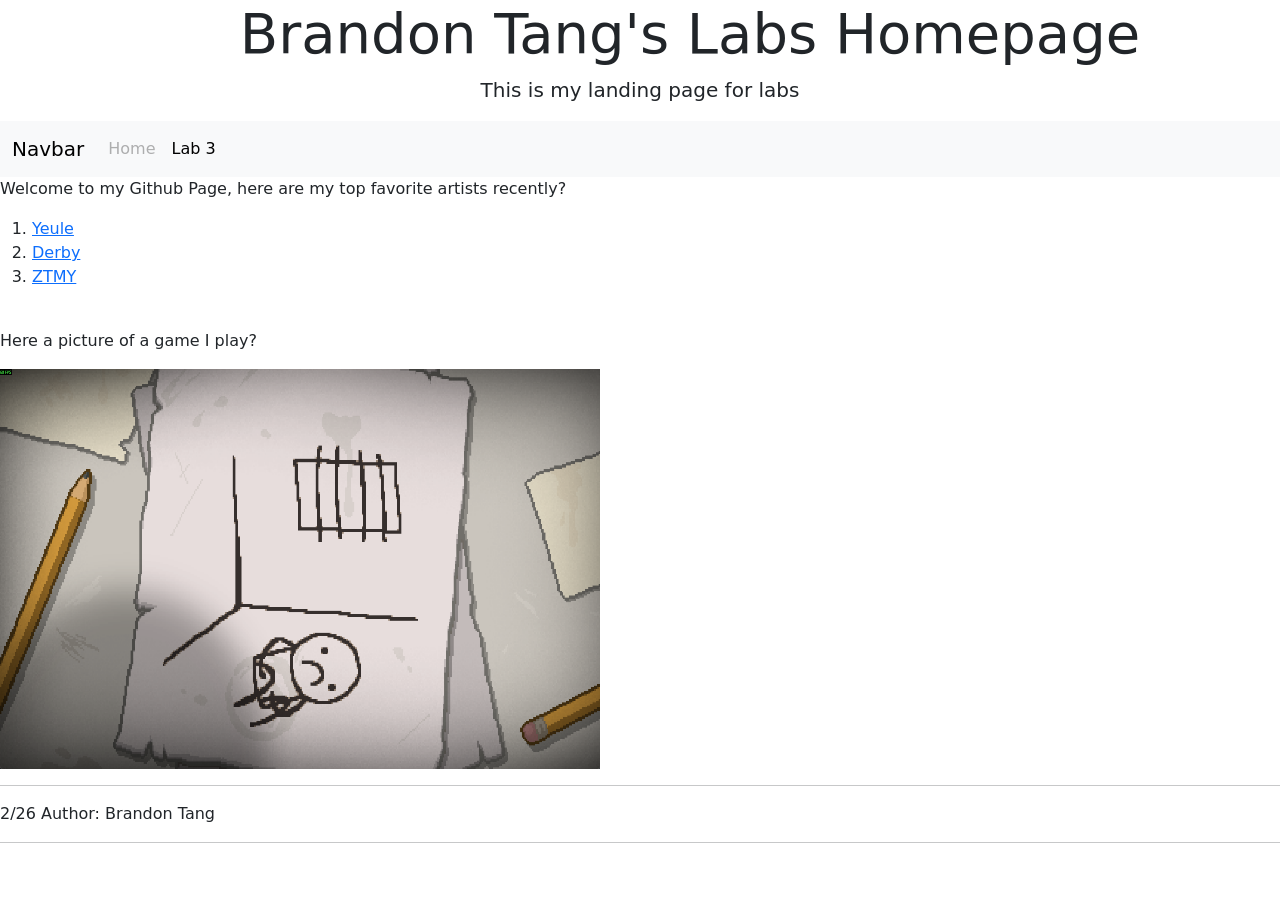
<file: index.html>
<!DOCTYPE html>
<html>
    <link rel="stylesheet" href="styles.css">
    
    <title>
        Brandon Tang's GitHub Page
    </title>
    <head>
        <meta charset="UTF-8">
        <meta name="viewport" content="width=device-width, initial-scale=1.0">
        <link href="https://cdn.jsdelivr.net/npm/bootstrap@5.3.8/dist/css/bootstrap.min.css" rel="stylesheet" integrity="sha384-sRIl4kxILFvY47J16cr9ZwB07vP4J8+LH7qKQnuqkuIAvNWLzeN8tE5YBujZqJLB" crossorigin="anonymous">
        <script src="https://cdn.jsdelivr.net/npm/bootstrap@5.3.8/dist/js/bootstrap.bundle.min.js" integrity="sha384-FKyoEForCGlyvwx9Hj09JcYn3nv7wiPVlz7YYwJrWVcXK/BmnVDxM+D2scQbITxI" crossorigin="anonymous"></script>
    </head>
    <body>
        <!-- jumbotron to replace the header text from previous lab -->
        <div class = "jumbotron jumbotron-fluid">
            <div class="container">
                <center>
                    <h1 class="display-4">Brandon Tang's Labs Homepage</h1>
                    <p class="lead">This is my landing page for labs</p>
                </center>
            </div>
        </div>
        <!-- nav bar -->
        <nav class="navbar navbar-expand-lg navbar-light bg-light">
        <div class="container-fluid">
            <a class="navbar-brand" href="#">Navbar</a>
            <button class="navbar-toggler" type="button" data-bs-toggle="collapse" data-bs-target="#navbarNavAltMarkup" aria-controls="navbarNavAltMarkup" aria-expanded="false" aria-label="Toggle navigation">
                <span class="navbar-toggler-icon"></span>
            </button>
            <div id="navbarNavAltMarkup" class="collapse navbar-collapse">
                <div class="navbar-nav">
                    <a class="nav-link disabled" aria-current="page" href="index.html">Home</a>
                    <a class="nav-link active" href="lab3.html">Lab 3</a>
                </div>
            </div>
        </div>
        </nav>
        <!-- paragraph -->
        <p>
            Welcome to my Github Page, here are my top favorite artists recently?
        </p>
        <ol>
            <li> <a href="https://open.spotify.com/artist/1WZarnZpWEv7dDtjAETt4X?si=wXF0QrljQU6ikpXUcTgnSQ">Yeule</a></li>
            <li> <a href="https://open.spotify.com/artist/5WFUn8WTVNDiOHZCEzxIQZ?si=3047bbf95e5f4a5f">Derby</a></li> 
            <li> <a href="https://open.spotify.com/artist/38WbKH6oKAZskBhqDFA8Uj?si=Z9p6MqGZS5ipA5B3ata-0Q">ZTMY</a></li> 
        </ol>
        <br>
        <p>Here a picture of a game I play?</p>
        <img src="binding.png" alt="Binding of Issac" width=600 height=400>
        
        <hr>
        <p>2/26 Author: Brandon Tang</p>
        <hr>
    </body>
    <br>
    <br> 
</html>
</file>
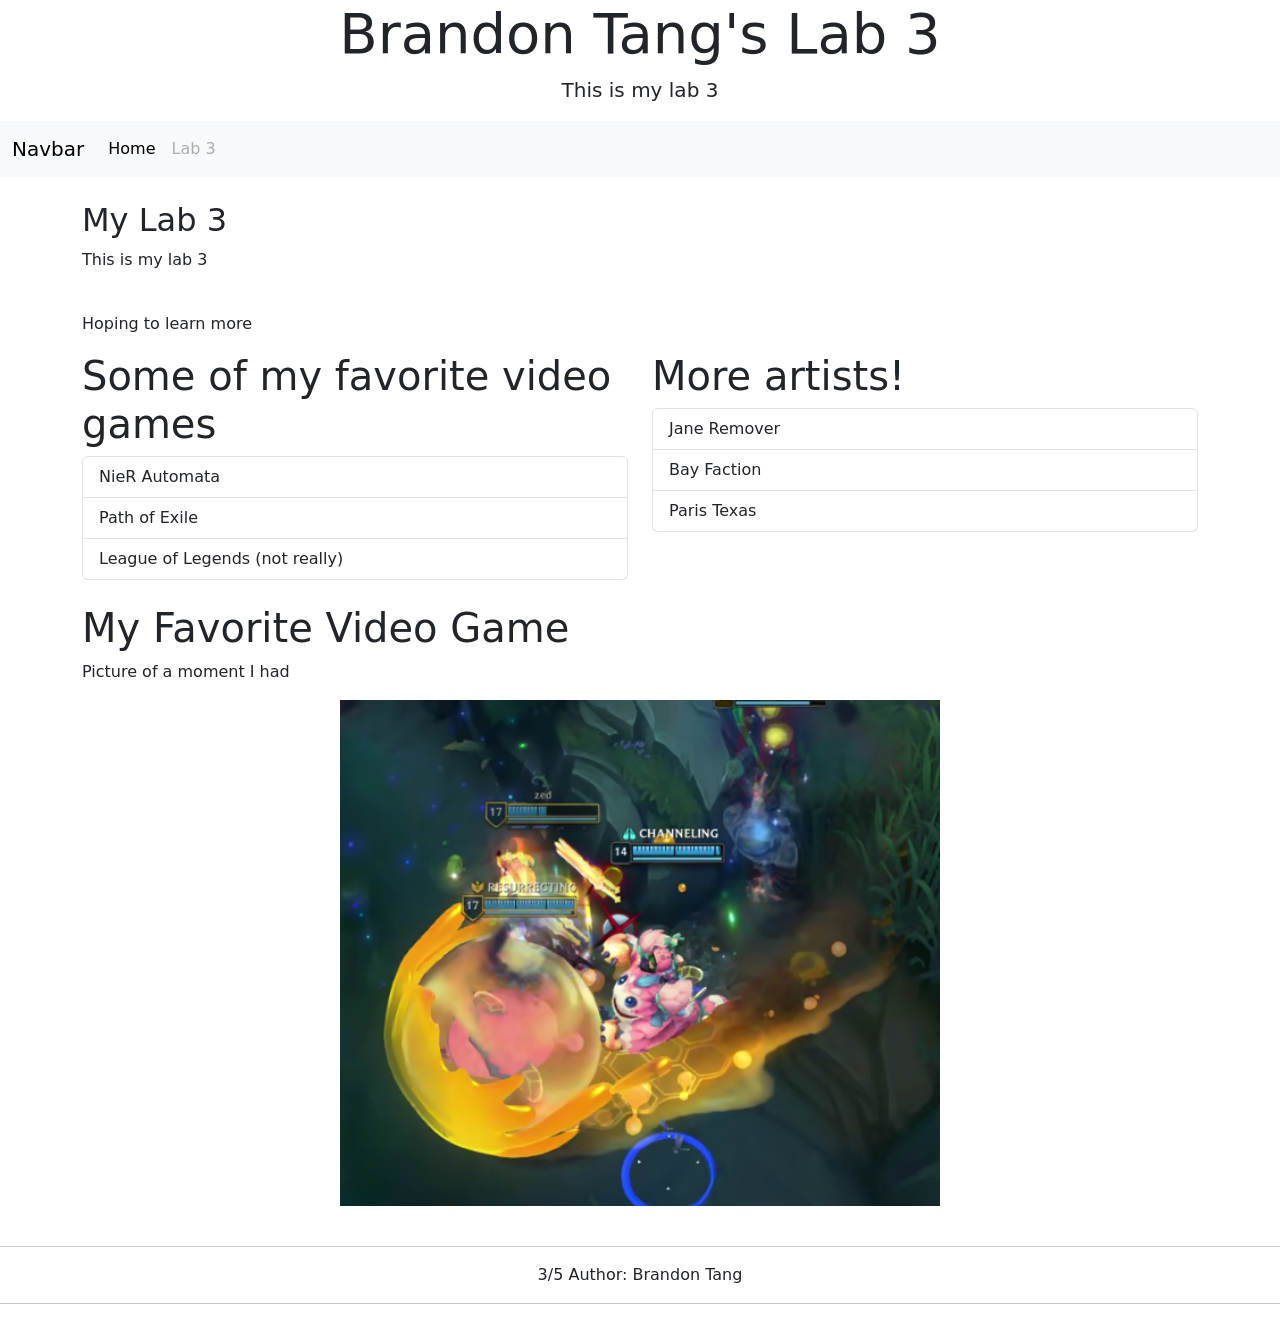
<file: lab3.html>
<!DOCTYPE html>
<html lang="en">
<head>
    <meta charset="UTF-8">
    <meta name="viewport" content="width=device-width, initial-scale=1.0, shrink-to-fit=no">
    <link href="https://cdn.jsdelivr.net/npm/bootstrap@5.3.8/dist/css/bootstrap.min.css" rel="stylesheet" integrity="sha384-sRIl4kxILFvY47J16cr9ZwB07vP4J8+LH7qKQnuqkuIAvNWLzeN8tE5YBujZqJLB" crossorigin="anonymous">
    <script src="https://cdn.jsdelivr.net/npm/bootstrap@5.3.8/dist/js/bootstrap.bundle.min.js" integrity="sha384-FKyoEForCGlyvwx9Hj09JcYn3nv7wiPVlz7YYwJrWVcXK/BmnVDxM+D2scQbITxI" crossorigin="anonymous"></script>
    <title>CSC 225 Lab 3</title>
    
    <!-- <div class="container">
        <div class="row">
            <div class="col-9">
            <h1>The Requirements</h1>
                <ul class="list-group">
                <li class="list-group-item">a title and Sub Header (In jumbotron)</li>
                <li class="list-group-item">at least two level headings</li>
                <li class="list-group-item">at least one paragraph</li>
            </ul>
        </div>
        <div class="col-3">
            <h2>Some Tips!</h2>
            <ul class="list-group">
            <li class="list-group-item">read all the requirements first</li>
            <li class="list-group-item">save changes and check in browser after each change</li>
            </ul>
        </div>
        </div>
        </div>
        </div>
    </div> -->
</head>
<body>
    <!-- jumbotron -->
    <div class = "jumbotron jumbotron-fluid">
        <div class="container">
            <center>
                <h1 class="display-4">Brandon Tang's Lab 3</h1>
                <p class="lead">This is my lab 3</p>
            </center>
        </div>
    </div>
    <!-- nav bar -->
    <nav class="navbar navbar-expand-lg navbar-light bg-light">
        <div class="container-fluid">
            <a class="navbar-brand" href="#">Navbar</a>
            <button class="navbar-toggler" type="button" data-bs-toggle="collapse" data-bs-target="#navbarNavAltMarkup" aria-controls="navbarNavAltMarkup" aria-expanded="false" aria-label="Toggle navigation">
                <span class="navbar-toggler-icon"></span>
            </button>
            <div id="navbarNavAltMarkup" class="collapse navbar-collapse">
                <div class="navbar-nav">
                    <a class="nav-link active" href="index.html">Home</a>
                    <a class="nav-link disabled" aria-current="page" href="lab3.html">Lab 3</a>
                </div>
            </div>
        </div>
    </nav>
    <!-- psuedo header below nav -->
    <br>
    <div class="container">
        <div class="col-12">
            <h2>My Lab 3</h2>
            <p>This is my lab 3</p>
            <br>
            <p>Hoping to learn more</p>
        </div>
    </div>
    <!-- list group -->
    <div class="container">
        <div class="row">
            <div class="col-6">
                <h1>Some of my favorite video games</h1>
                <ul class="list-group">
                    <li class="list-group-item">NieR Automata</li>
                    <li class="list-group-item">Path of Exile</li>
                    <li class="list-group-item">League of Legends (not really)</li>
                </ul>
            </div>
            <div class="col-6">
                <h1>More artists!</h1>
                <ul class="list-group">
                    <li class="list-group-item">Jane Remover</li>
                    <li class="list-group-item">Bay Faction</li>
                    <li class="list-group-item">Paris Texas</li>
                </ul>
            </div>
        </div>
    </div>
    <br>
    <!-- picture -->
    <div class="container">
        <div class="row">
            <div class="col-12">
                <h1>My Favorite Video Game</h1>
                <p>
                    Picture of a moment I had
                </p>
                <div class ="d-flex justify-content-center">
                    <img src="league.png" class="mx-auto" alt="League of Legends" width="600">
                </div>
            </div>
        </div>
    </div>
    <!-- psuedo footer -->
    <br>
    <hr>
    <p class="text-center">3/5 Author: Brandon Tang</p>
    <hr>
</body>
</html>
</file>
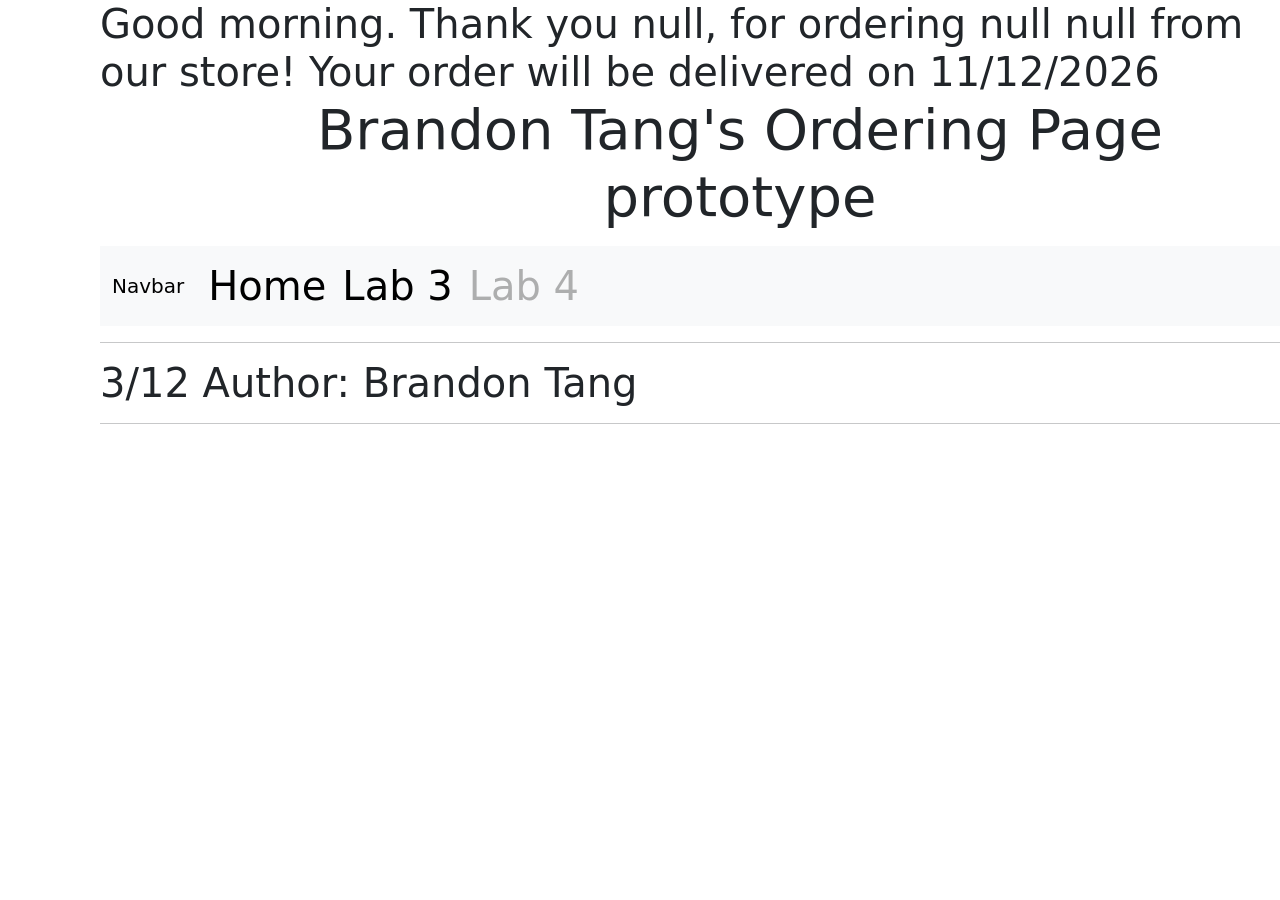
<file: lab4.html>
<!DOCTYPE html>
<html>
    <link rel="stylesheet" href="styles.css">
    
    <title>
        Brandon Tang's GitHub Page
    </title>
    <head>
        <meta charset="UTF-8">
        <meta name="viewport" content="width=device-width, initial-scale=1.0">
        <link href="https://cdn.jsdelivr.net/npm/bootstrap@5.3.8/dist/css/bootstrap.min.css" rel="stylesheet" integrity="sha384-sRIl4kxILFvY47J16cr9ZwB07vP4J8+LH7qKQnuqkuIAvNWLzeN8tE5YBujZqJLB" crossorigin="anonymous">
        <script src="https://cdn.jsdelivr.net/npm/bootstrap@5.3.8/dist/js/bootstrap.bundle.min.js" integrity="sha384-FKyoEForCGlyvwx9Hj09JcYn3nv7wiPVlz7YYwJrWVcXK/BmnVDxM+D2scQbITxI" crossorigin="anonymous"></script>
       
    </head>
    <body>
         <script>
            var name, item, quantity;
            now = new Date();
            hour = now.getHours();

            name = window.prompt("Please enter your name");
            item = window.prompt("Please enter the item you want to order");
            quantity = window.prompt("Please enter the amount of" + item + " you want to order");

            if (hour < 12) {
                document.write("<h1> Good morning. ")
            } else if (hour < 18) {
                document.write("<h1> Good afternoon. ")
            } else {
                document.write("<h1> Good evening. ")
            }
            document.writeln("Thank you "+ name + ", for ordering " + quantity + " " + item + " from our store!")
            document.writeln("Your order will be delivered on " + now.getMonth() + "/" + (now.getDate() + 7) + "/" + now.getFullYear())
	    </script>
        <!-- jumbotron to replace the header text from previous lab -->
        <div class = "jumbotron jumbotron-fluid">
            <div class="container">
                <center>
                    <h1 class="display-4">Brandon Tang's Ordering Page prototype</h1>
                    <p class="lead"></p>
                </center>
            </div>
        </div>
        <!-- nav bar -->
        <nav class="navbar navbar-expand-lg navbar-light bg-light">
        <div class="container-fluid">
            <a class="navbar-brand" href="#">Navbar</a>
            <button class="navbar-toggler" type="button" data-bs-toggle="collapse" data-bs-target="#navbarNavAltMarkup" aria-controls="navbarNavAltMarkup" aria-expanded="false" aria-label="Toggle navigation">
                <span class="navbar-toggler-icon"></span>
            </button>
            <div id="navbarNavAltMarkup" class="collapse navbar-collapse">
                <div class="navbar-nav">
                    <a class="nav-link active" href="index.html">Home</a>
                    <a class="nav-link active" href="lab3.html">Lab 3</a>
                    <a class="nav-link disabled" aria-current="page" href="lab4.html">Lab 4</a>
                </div>
            </div>
        </div>
        </nav>
        <!-- paragraph -->
        
        <hr>
        <p>3/12 Author: Brandon Tang</p>
        <hr>
    </body>
    <br>
    <br> 
</html>
</file>
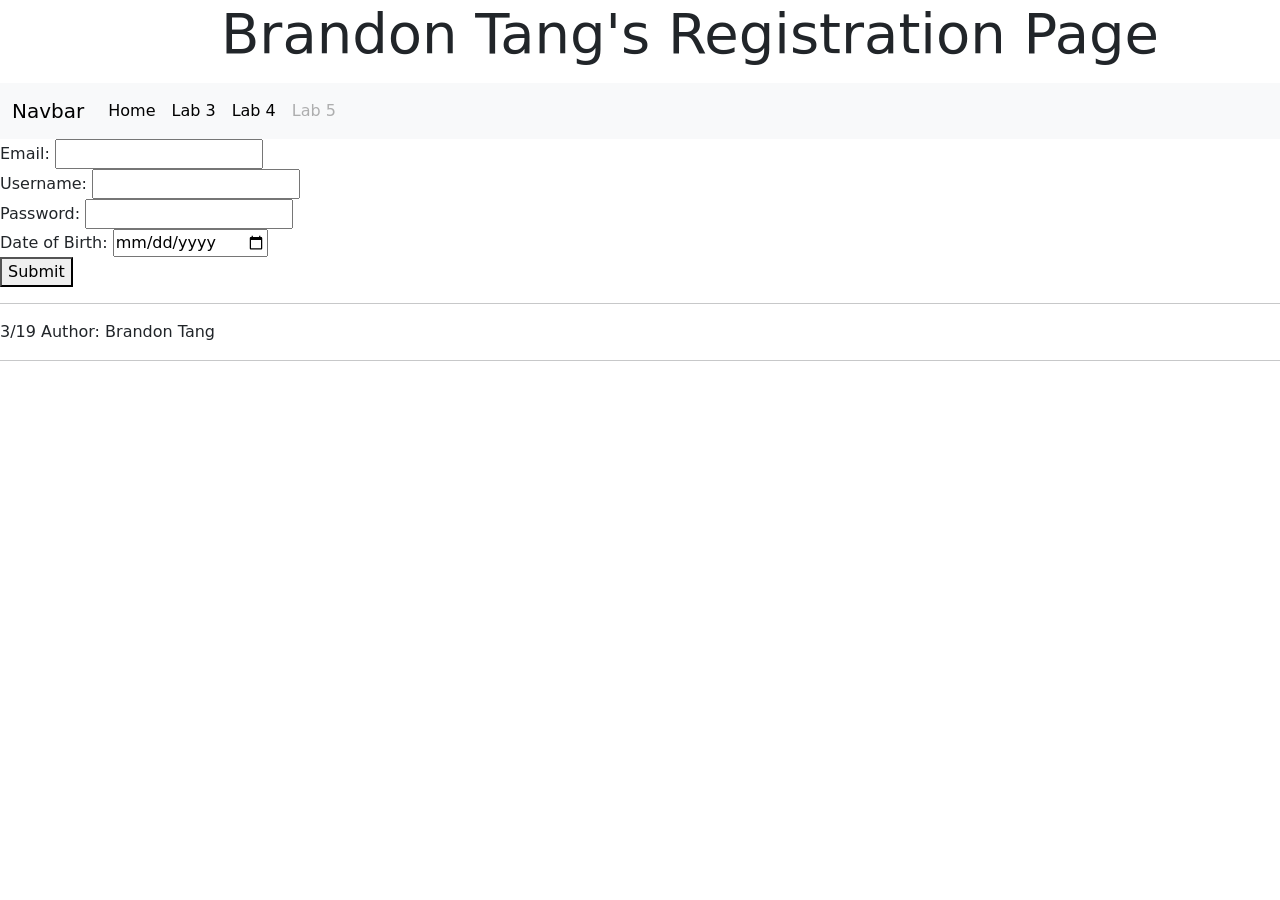
<file: lab5.html>
<!DOCTYPE html>
<html>
    <link rel="stylesheet" href="styles.css">
    
    <title>
        Brandon Tang's GitHub Page
    </title>
    <head>
        <meta charset="UTF-8">
        <meta name="viewport" content="width=device-width, initial-scale=1.0">
        <link href="https://cdn.jsdelivr.net/npm/bootstrap@5.3.8/dist/css/bootstrap.min.css" rel="stylesheet" integrity="sha384-sRIl4kxILFvY47J16cr9ZwB07vP4J8+LH7qKQnuqkuIAvNWLzeN8tE5YBujZqJLB" crossorigin="anonymous">
        <script src="https://cdn.jsdelivr.net/npm/bootstrap@5.3.8/dist/js/bootstrap.bundle.min.js" integrity="sha384-FKyoEForCGlyvwx9Hj09JcYn3nv7wiPVlz7YYwJrWVcXK/BmnVDxM+D2scQbITxI" crossorigin="anonymous"></script>
       
    </head>
    <body>
        
        <!-- jumbotron to replace the header text from previous lab -->
        <div class = "jumbotron jumbotron-fluid">
            <div class="container">
                <center>
                    <h1 class="display-4">Brandon Tang's Registration Page</h1>
                    <p class="lead"></p>
                </center>
            </div>
        </div>
        <!-- nav bar -->
        <nav class="navbar navbar-expand-lg navbar-light bg-light">
        <div class="container-fluid">
            <a class="navbar-brand" href="#">Navbar</a>
            <button class="navbar-toggler" type="button" data-bs-toggle="collapse" data-bs-target="#navbarNavAltMarkup" aria-controls="navbarNavAltMarkup" aria-expanded="false" aria-label="Toggle navigation">
                <span class="navbar-toggler-icon"></span>
            </button>
            <div id="navbarNavAltMarkup" class="collapse navbar-collapse">
                <div class="navbar-nav">
                    <a class="nav-link active" href="index.html">Home</a>
                    <a class="nav-link active" href="lab3.html">Lab 3</a>
                    <a class="nav-link active" href="lab4.html">Lab 4</a>
                    <a class="nav-link disabled" aria-current="page" href="lab5.html">Lab 5</a>
                </div>
            </div>
        </div>
        </nav>
        <!-- paragraph -->
         <div id="output"></div>
        <form>
            <form id="registrationForm"> 
                Email:
                <input type="email" id="email" name="email"><br>
                Username:
                <input type="text" id="username" name="username"><br>
                Password:
                <input type="password" id="password" name="password"><br>
                Date of Birth:
                <input type="date" id="dob" name="dob"><br>

            </form>
            <button onclick="submitForm()">Submit</button>
        </form>
        <script>
           function submitForm() {
                var email = document.getElementById("email").value;
                var username = document.getElementById("username").value;
                var password = document.getElementById("password").value;
                var dob = document.getElementById("dob").value;

                if (email === "" || username === "" || password === "" || dob === "") {
                    alert("Fill out all fields please.");
                    return;
                }
                // Validation: password must contain ! or ?
                if (!password.includes("!") && !password.includes("?")) {
                    output.innerHTML = "<div class='alert alert-danger'>Password must contain ! or ?</div>";
                    return;
                }
                let user = {
                    email: email,
                    username: username,
                    password: "*".repeat(password.length),
                    dob: dob
                };
                output.innerHTML = "<div class='alert alert-success'>Registration successful! Welcome, " + username + "!</div>" +
                "<p>Email: " + user.email + "</p>" +
                "<p>Username: " + user.username + "</p>" +
                "<p>Password: " + user.password + "</p>" +
                "<p>Date of Birth: " + user.dob + "</p>";

            }
	    </script>
        <hr>
        <p>3/19 Author: Brandon Tang</p>
        <hr>
    </body>
    <br>
    <br> 
</html>
</file>
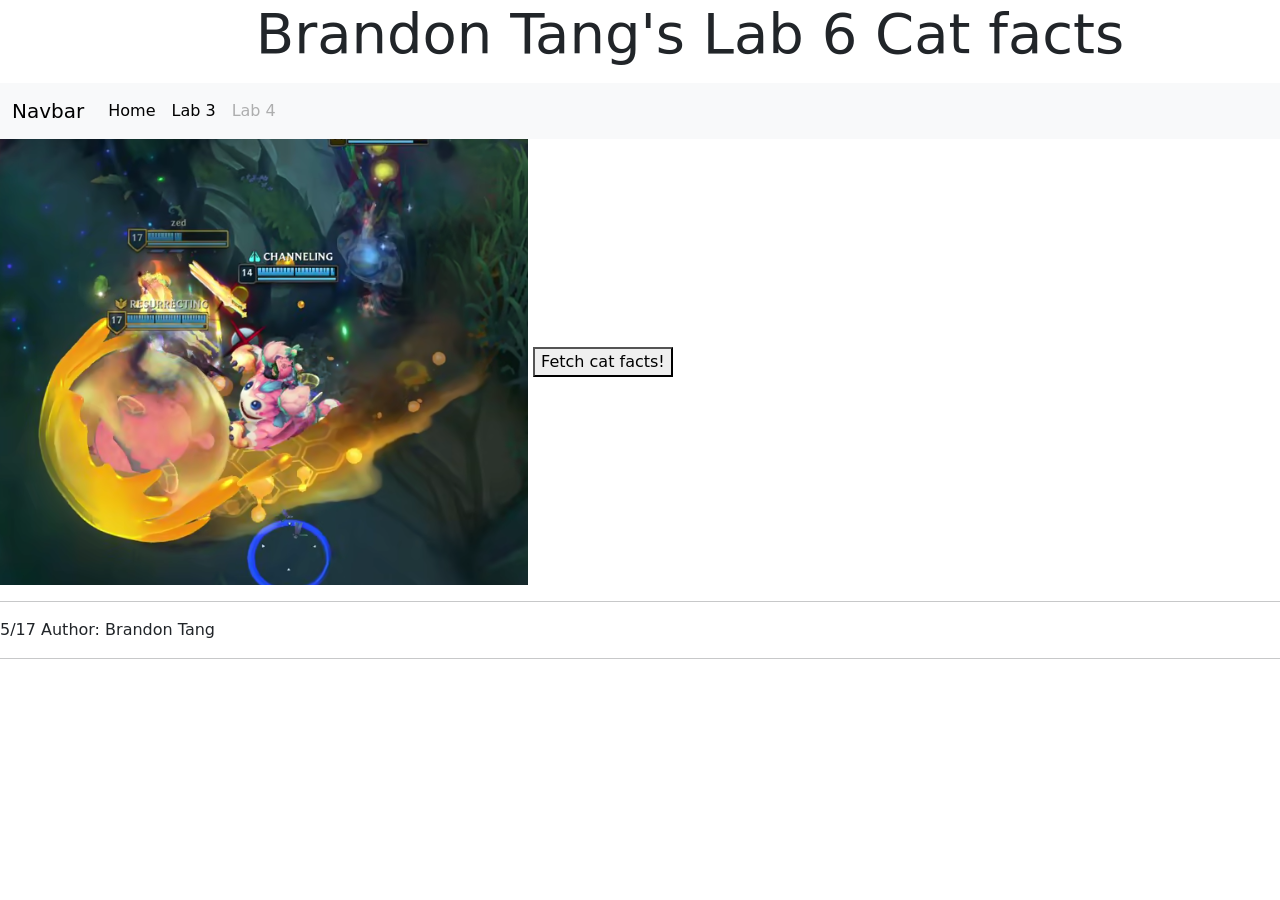
<file: lab6.html>
<!DOCTYPE html>
<html>
    <link rel="stylesheet" href="styles.css">
    
    <title>
        Brandon Tang's GitHub Page
    </title>
    <head>
        <meta charset="UTF-8">
        <meta name="viewport" content="width=device-width, initial-scale=1.0">
        <link href="https://cdn.jsdelivr.net/npm/bootstrap@5.3.8/dist/css/bootstrap.min.css" rel="stylesheet" integrity="sha384-sRIl4kxILFvY47J16cr9ZwB07vP4J8+LH7qKQnuqkuIAvNWLzeN8tE5YBujZqJLB" crossorigin="anonymous">
        <script src="https://cdn.jsdelivr.net/npm/bootstrap@5.3.8/dist/js/bootstrap.bundle.min.js" integrity="sha384-FKyoEForCGlyvwx9Hj09JcYn3nv7wiPVlz7YYwJrWVcXK/BmnVDxM+D2scQbITxI" crossorigin="anonymous"></script>
       
    </head>
    <body>
        
        <!-- jumbotron to replace the header text from previous lab -->
        <div class = "jumbotron jumbotron-fluid">
            <div class="container">
                <center>
                    <h1 class="display-4">Brandon Tang's Lab 6 Cat facts</h1>
                    <p class="lead"></p>
                </center>
            </div>
        </div>
        <!-- nav bar -->
        <nav class="navbar navbar-expand-lg navbar-light bg-light">
        <div class="container-fluid">
            <a class="navbar-brand" href="#">Navbar</a>
            <button class="navbar-toggler" type="button" data-bs-toggle="collapse" data-bs-target="#navbarNavAltMarkup" aria-controls="navbarNavAltMarkup" aria-expanded="false" aria-label="Toggle navigation">
                <span class="navbar-toggler-icon"></span>
            </button>
            <div id="navbarNavAltMarkup" class="collapse navbar-collapse">
                <div class="navbar-nav">
                    <a class="nav-link active" href="index.html">Home</a>
                    <a class="nav-link active" href="lab3.html">Lab 3</a>
                    <a class="nav-link disabled" aria-current="page" href="lab4.html">Lab 4</a>
                </div>
            </div>
        </div>
        </nav>
        <!-- paragraph -->
        <div>
            <img id="catImage" src="league.png">
            <button id="APIFetch" onclick="fetchCatData()">Fetch cat facts!</button>
            <div id="catFacts"></div>
        </div>
         <script>
            function fetchCatData(){
                const url = "https://brianobruno.github.io/cats.json";
                fetch(url)
                .then(response => {
                    if(!response.ok){
                        throw new Error("Error: " + response.status);
                    } else {
                        return response.json();
                    }
                }).then(data => {
                    const rawCatFacts = data.facts;
                    const sortedCatFacts = rawCatFacts.sort((a, b) => a.factId - b.factId);
                    console.log(sortedCatFacts);
                    const image = document.getElementById("catImage");
                    image.src = data.catPhoto.replace('1200px', '500px'); 
                    //i used .replace to make the image the correct thumbnail size
                    //it will not show the image otherwise.
                    image.alt = "Image of a cat!";
                    document.getElementById("catFacts").innerHTML = "<h1>Cat facts!</h1><ul>";
                    sortedCatFacts.forEach(catFact => {
                        document.getElementById("catFacts").innerHTML += `<li>${catFact.factId}. ${catFact.text}</li>`;
                    });
                    document.getElementById("catFacts").innerHTML += "</ul>";
                })
            }
	    </script>
        <hr>
        <p>5/17 Author: Brandon Tang</p>
        <hr>
    </body>
    <br>
    <br> 
</html>
</file>
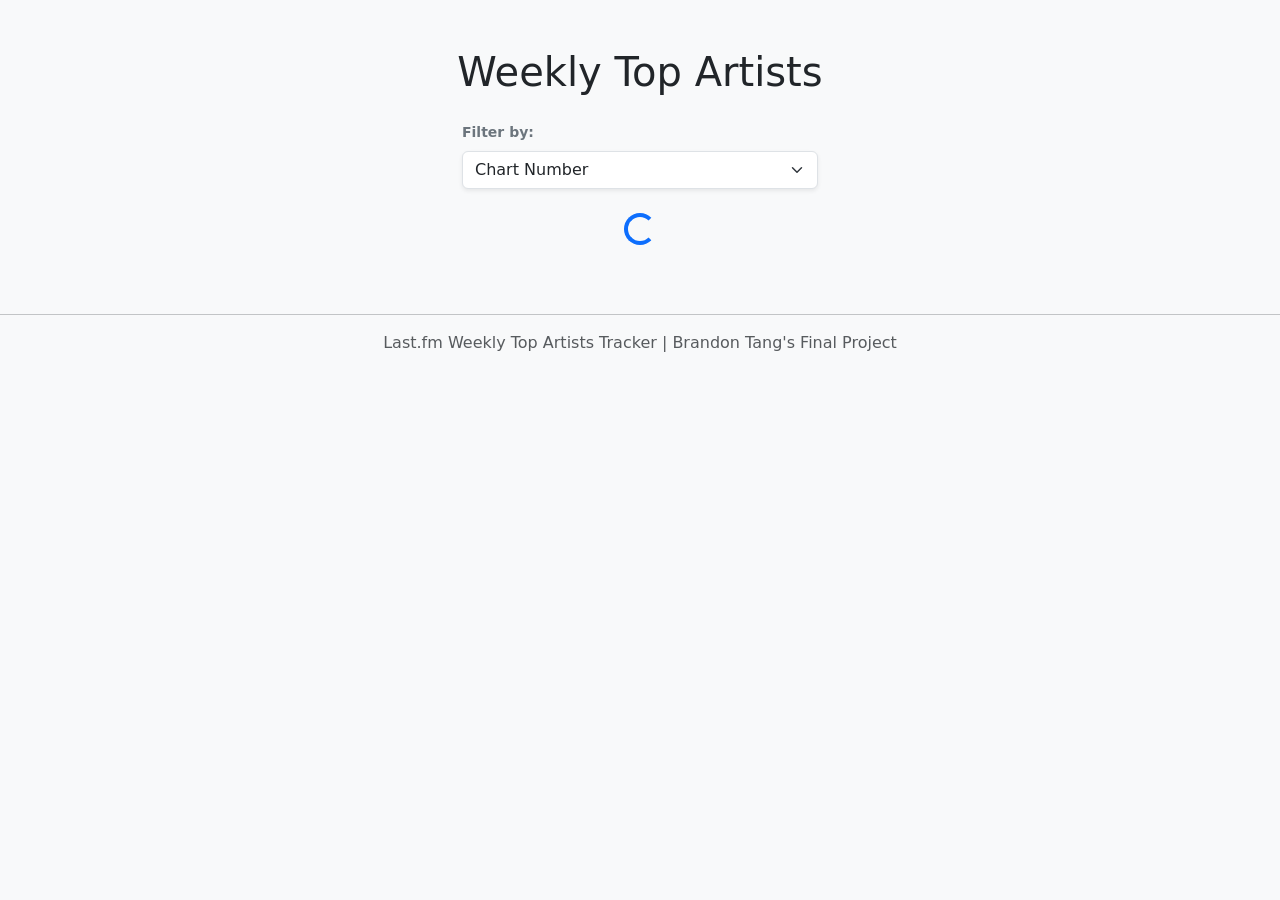
<file: finalproject/charts.html>
<!DOCTYPE html>
<html>
    <link rel="stylesheet" href="charts.css"> <!-- separate css file for the charts page -->
    <head>
        <meta charset="UTF-8">
        <meta name="viewport" content="width=device-width, initial-scale=1.0">
        <title> Weekly Top Artists | Brandon Tang's Final Project </title>
        <link href="https://cdn.jsdelivr.net/npm/bootstrap@5.3.8/dist/css/bootstrap.min.css" rel="stylesheet" integrity="sha384-sRIl4kxILFvY47J16cr9ZwB07vP4J8+LH7qKQnuqkuIAvNWLzeN8tE5YBujZqJLB" crossorigin="anonymous">
        <script src="https://cdn.jsdelivr.net/npm/bootstrap@5.3.8/dist/js/bootstrap.bundle.min.js" integrity="sha384-FKyoEForCGlyvwx9Hj09JcYn3nv7wiPVlz7YYwJrWVcXK/BmnVDxM+D2scQbITxI" crossorigin="anonymous"></script>
        <script src="charts.js"></script>
    </head>
    <body class="bg-light">
        <div class="container py-5">
            <h1 class="text-center mb-4">Weekly Top Artists</h1>
                <div class="row mb-4 justify-content-center">
                    <div class="col-md-4">
                        <label for="playcountFilter" class="form-label fw-bold text-secondary small">Filter by:</label> <!--filter -->
                            <select class="form-select shadow-sm" id="dropdown" onchange="dropdown()"> <!--dropdown menu -->
                                <option value="chart-number">Chart Number</option>
                                <option value="high-low">Playcount (High to Low)</option>
                                <option value="low-high">Playcount (Low to High)</option>
                                <option value="alphabetical">Alphabetical</option>
                            </select>
                    </div>
                </div>
            <div id="artists" class="row g-4"> <!--artist container, updated in the script -->
                <div class="text-center">
                    <div class="spinner-border text-primary" role="status">
                        <span class="visually-hidden">Loading...</span>
                    </div>
                </div>
            </div>
        </div> 
        <hr>
        <p class="text-center text-muted">Last.fm Weekly Top Artists Tracker | Brandon Tang's Final Project</p>
    </body>
</html>
</file>
<file: styles.css>
h1{
    color:blue;
    font-size:30px;
    margin-left: 100px;
}
</file>
<file: finalproject/charts.css>
@keyframes fadeInUp {
    from {
        opacity: 0;
        transform: translateY(20px);
    }
    to {
        opacity: 1;
        transform: translateY(0);
    }
}

.card-animate {
    animation: fadeInUp 0.5s ease backwards;
}
.card { 
    transition: transform 0.3s; 
}
.card:hover { 
    transform: scale(1.05); 
}
.artistChartRank {
    position: absolute;
    top: 10px;
    left: 10px;
    background: rgba(0, 0, 0, 0.7);
    color: white;
    padding: 5px 12px;
    border-radius: 20px;
    font-weight: bold;
    font-size: 0.8rem;
    z-index: 2;
}

.card {
    position: relative; 
}
</file>
